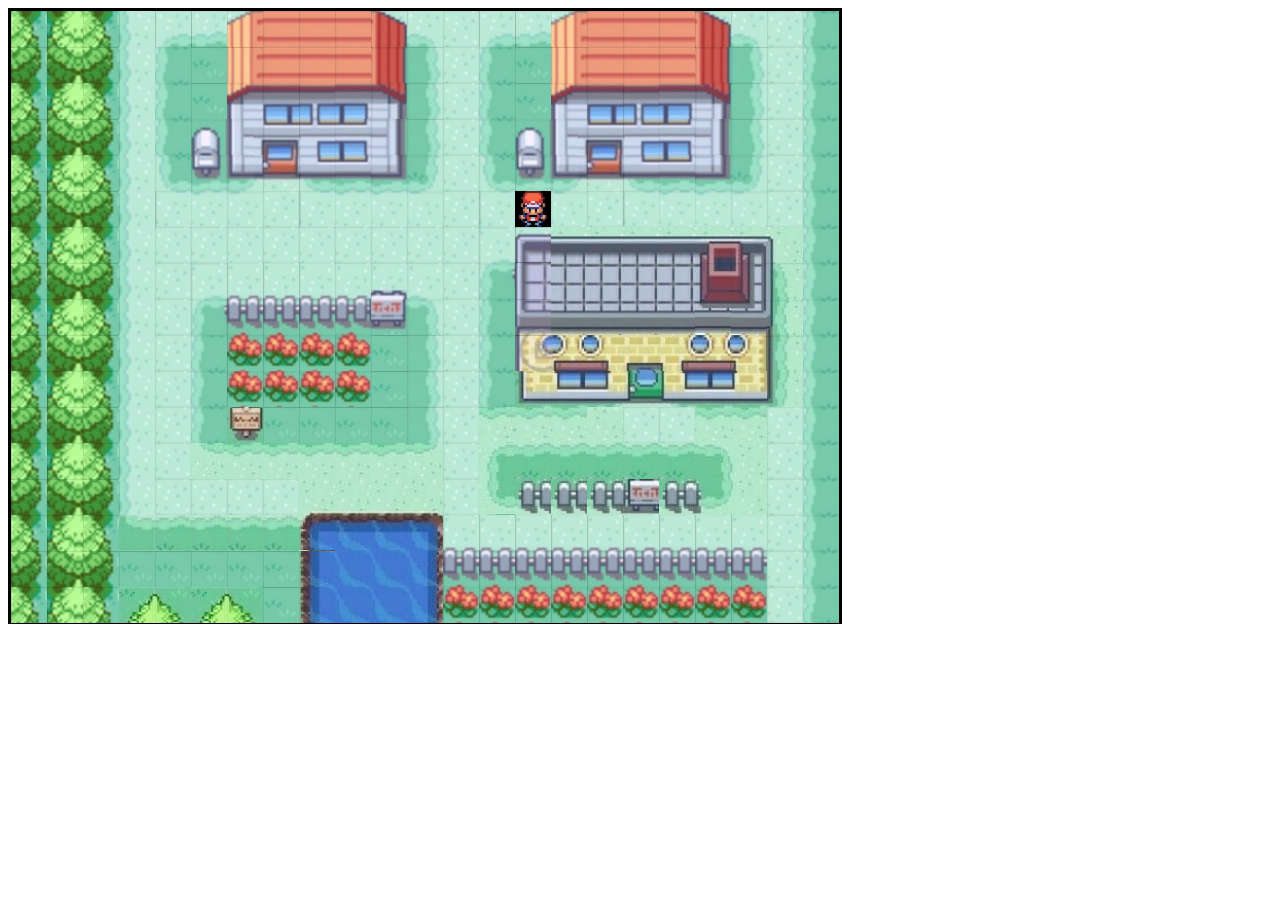
<file: index.html>
<!DOCTYPE html>
<html>
<head>
    <meta charset='utf-8'>
    <meta http-equiv='X-UA-Compatible' content='IE=edge'>
    <title>juego</title>
    <meta name='viewport' content='width=device-width, initial-scale=1'>
    <link rel="stylesheet" href="CSS/juego.css">
</head>
<body>

    <div class="grid"></div>
    <div id="score"></div>
    <script src="JS/scrip.js"></script>
    <script src="JS/scrip2.js"></script>
</body>
</html>
</file>
<file: CSS/juego.css>
.grid {
    width: 828px;
    height: 610px;
    border: solid black;
    display: flex;
    flex-wrap: wrap;
}

.grid div {
    width: 36px;
    height: 36px;
}

/*duro
.arbusto {
    background-image: url("../IMG/arbusto.jpeg");
    border-radius: 5px;
    position: relative;
    background-size: cover;
}
*/

/*transparente
.pasto-claro {
    background-image: url("../IMG/pasto.jpg") ;
    border: 5px ;
    position: relative;
    box-sizing: cover;
}
*/

.a {
    background-image: url("../IMG/18A.jpg");
    border: 5px;
    position: relative;
    background-size: cover;
}

.b{
    background-image: url("../IMG/2.jpg");
    border: 5px;
    position: relative;
    background-size: cover;
}

.c {
    background-image: url("../IMG/3.jpg");
    border: 5px;
    position: relative;
    background-size: cover;
}

.personaje {
    background-image: url('../IMG/personajee.jpg');
    position: relative;
    background-size: cover;
    border: 5px;
    /*border: none;
    z-index: 999;*/
    
}

.d {
    background-image: url('../IMG/4.jpg');
    border: 5px;
    position: relative;
    background-size: cover;
}

.e {
    background-image: url("../IMG/5.jpg") ;
    border: 5px ;
    position: relative;
    background-size: cover;
}

.f {
    background-image: url("../IMG/6.jpg") ;
    border: 5px ;
    position: relative;
    background-size: cover;
}

.g {
    background-image: url("../IMG/7.jpg") ;
    border: 5px ;
    position: relative;
    background-size: cover;
}

.h {
    background-image: url("../IMG/8.jpg") ;
    border: 5px ;
    position: relative;
    background-size: cover;
}

.i {
    background-image: url("../IMG/9.jpg") ;
    border: 5px ;
    position: relative;
    background-size: cover;
}

.j {
    background-image: url("../IMG/10.jpg") ;
    border: 5px ;
    position: relative;
    background-size: cover;
}

.k {
    background-image: url("../IMG/11.jpg") ;
    border: 5px ;
    position: relative;
    background-size: cover;
}

.l {
    background-image: url("../IMG/12.jpg") ;
    border: 5px ;
    position: relative;
    background-size: cover;
}

.m {
    background-image: url("../IMG/13.jpg") ;
    border: 5px ;
    position: relative;
    background-size: cover;
}

.n {
    background-image: url("../IMG/14.jpg") ;
    border: 5px ;
    position: relative;
    background-size: cover;
}

.o {
    background-image: url("../IMG/15.jpg") ;
    border: 5px ;
    position: relative;
    background-size: cover;
}

.p {
    background-image: url("../IMG/16A.jpg") ;
    border: 5px ;
    position: relative;
    background-size: cover;
}

.q {
    background-image: url("../IMG/16.jpg") ;
    border: 5px ;
    position: relative;
    background-size: cover;
}

.r {
    background-image: url("../IMG/17A.jpg") ;
    border: 5px ;
    position: relative;
    background-size: cover;
}

.s {
    background-image: url("../IMG/17.jpg") ;
    border: 5px ;
    position: relative;
    background-size: cover;
}

.t {
    background-image: url("../IMG/1.jpg");
    border: 5px;
    position: relative;
    background-size: cover;
}

.u {
    background-image: url("../IMG/18.jpg");
    border: 5px;
    position: relative;
    background-size: cover;
    z-index: 1;
}

.v {
    background-image: url("../IMG/19.jpg");
    border: 5px;
    position: relative;
    background-size: cover;
}

.w {
    background-image: url("../IMG/20.jpg");
    border: 5px;
    position: relative;
    background-size: cover;
}

.x {
    background-image: url("../IMG/21.jpg") ;
    border: 5px ;
    position: relative;
    background-size: cover;
}

.y {
    background-image: url("../IMG/22.jpg") ;
    border: 5px ;
    position: relative;
    background-size: cover;
}

.z {
    background-image: url("../IMG/23.jpg");
    border: 5px;
    position: relative;
    background-size: cover;
}

.aa {
    background-image: url("../IMG/24.jpg");
    border: 5px;
    position: relative;
    background-size: cover;
}

.ab {
    background-image: url("../IMG/25.jpg");
    border: 5px;
    position: relative;
    background-size: cover;
}

.ac {
    background-image: url("../IMG/26.jpg");
    border: 5px;
    position: relative;
    background-size: cover;
}

.ad {
    background-image: url("../IMG/27.jpg");
    border: 5px;
    position: relative;
    background-size: cover;
}

.ae {
    background-image: url("../IMG/28.jpg");
    border: 5px;
    position: relative;
    background-size: cover;
}

.af {
    background-image: url("../IMG/29.jpg");
    border: 5px;
    position: relative;
    background-size: cover;
}

.ag {
    background-image: url("../IMG/30.jpg");
    border: 5px;
    position: relative;
    background-size: cover;
}

.ah {
    background-image: url("../IMG/31.jpg");
    border: 5px;
    position: relative;
    background-size: cover;
}

.ai {
    background-image: url("../IMG/32.jpg");
    border: 5px;
    position: relative;
    background-size: cover;
}

.aj {
    background-image: url("../IMG/33.jpg");
    border: 5px;
    position: relative;
    background-size: cover;
}

.ak {
    background-image: url("../IMG/34.jpg");
    border: 5px;
    position: relative;
    background-size: cover;
}

.al {
    background-image: url("../IMG/35.jpg");
    border: 5px;
    position: relative;
    background-size: cover;
}

.am {
    background-image: url("../IMG/36.jpg");
    border: 5px;
    position: relative;
    background-size: cover;
}

.an {
    background-image: url("../IMG/37.jpg");
    border: 5px;
    position: relative;
    background-size: cover;
}

.ao {
    background-image: url("../IMG/38.jpg");
    border: 5px;
    position: relative;
    background-size: cover;
}

.ap {
    background-image: url("../IMG/39.jpg");
    border: 5px;
    position: relative;
    background-size: cover;
}

.aq {
    background-image: url("../IMG/40.jpg");
    border: 5px;
    position: relative;
    background-size: cover;
}

.ar {
    background-image: url("../IMG/40A.jpg");
    border: 5px;
    position: relative;
    background-size: cover;
}

.as {
    background-image: url("../IMG/41A.jpg");
    border: 5px;
    position: relative;
    background-size: cover;
}

.at {
    background-image: url("../IMG/41.jpg");
    border: 5px;
    position: relative;
    background-size: cover;
}

.au {
    background-image: url("../IMG/42.jpg");
    border: 5px;
    position: relative;
    background-size: cover;
}

.av {
    background-image: url("../IMG/43.jpg");
    border: 5px;
    position: relative;
    background-size: cover;
}

.aw {
    background-image: url("../IMG/44.jpg") ;
    border: 5px ;
    position: relative;
    background-size: cover;
}

.ax {
    background-image: url("../IMG/45.jpg");
    border: 5px;
    position: relative;
    background-size: cover;
}

.ay {
    background-image: url("../IMG/46.jpg");
    border: 5px;
    position: relative;
    background-size: cover;
}

.az {
    background-image: url("../IMG/47.jpg");
    border: 5px;
    position: relative;
    background-size: cover;
}

.ba {
    background-image: url("../IMG/48.jpg");
    border: 5px;
    position: relative;
    background-size: cover;
}

.bb {
    background-image: url("../IMG/49.jpg");
    border: 5px;
    position: relative;
    background-size: cover;
}

/* EXPANSION */

.bc {
    background-image: url("../IMG/71.png");
    border: 5px;
    position: relative;
    background-size: cover;
}

.bd {
    background-image: url("../IMG/75.png");
    border: 5px;
    position: relative;
    background-size: cover;
}

.be {
    background-image: url("../IMG/76.png");
    border: 5px;
    position: relative;
    background-size: cover;
}

.bf {
    background-image: url("../IMG/77.png");
    border: 5px;
    position: relative;
    background-size: cover;
}

.bg {
    background-image: url("../IMG/81.png");
    border: 5px;
    position: relative;
    background-size: cover;
}

.bh {
    background-image: url("../IMG/85.png");
    border: 5px;
    position: relative;
    background-size: cover;
}

.bi {
    background-image: url("../IMG/86.png");
    border: 5px;
    position: relative;
    background-size: cover;
}

.bj {
    background-image: url("../IMG/87.png");
    border: 5px;
    position: relative;
    background-size: cover;
}

.bk {
    background-image: url("../IMG/91.png");
    border: 5px;
    position: relative;
    background-size: cover;
}

.bl {
    background-image: url("../IMG/95.png");
    border: 5px;
    position: relative;
    background-size: cover;
}

.bm {
    background-image: url("../IMG/96.png");
    border: 5px;
    position: relative;
    background-size: cover;
}

.bn {
    background-image: url("../IMG/97.png");
    border: 5px;
    position: relative;
    background-size: cover;
}

.bo {
    background-image: url("../IMG/101.png");
    border: 5px;
    position: relative;
    background-size: cover;
}

.bp {
    background-image: url("../IMG/102.png");
    border: 5px;
    position: relative;
    background-size: cover;
}

.bq {
    background-image: url("../IMG/103.png");
    border: 5px;
    position: relative;
    background-size: cover;
}

.br {
    background-image: url("../IMG/104.png");
    border: 5px;
    position: relative;
    background-size: cover;
}

.bs {
    background-image: url("../IMG/105.png");
    border: 5px;
    position: relative;
    background-size: cover;
}

.bt {
    background-image: url("../IMG/106.png");
    border: 5px;
    position: relative;
    background-size: cover;
}

.bu {
    background-image: url("../IMG/107.png");
    border: 5px;
    position: relative;
    background-size: cover;
}

.bv {
    background-image: url("../IMG/73.png");
    border: 5px;
    position: relative;
    background-size: cover;
}

.bw {
    background-image: url("../IMG/74.png");
    border: 5px;
    position: relative;
    background-size: cover;
}

.bx {
    background-image: url("../IMG/755.png");
    border: 5px;
    position: relative;
    background-size: cover;
}

.by {
    background-image: url("../IMG/766.png");
    border: 5px;
    position: relative;
    background-size: cover;
}

.bz {
    background-image: url("../IMG/777.png");
    border: 5px;
    position: relative;
    background-size: cover;
}

.ca {
    background-image: url("../IMG/78.png");
    border: 5px;
    position: relative;
    background-size: cover;
}

.cb {
    background-image: url("../IMG/79.png");
    border: 5px;
    position: relative;
    background-size: cover;
}

.cbb {
    background-image: url("../IMG/799.png");
    border: 5px;
    position: relative;
    background-size: cover;
}

.cc {
    background-image: url("../IMG/80.png");
    border: 5px;
    position: relative;
    background-size: cover;
}

.cd {
    background-image: url("../IMG/811.png");
    border: 5px;
    position: relative;
    background-size: cover;
}

.ce {
    background-image: url("../IMG/82.png");
    border: 5px;
    position: relative;
    background-size: cover;
}

.cf {
    background-image: url("../IMG/83.png");
    border: 5px;
    position: relative;
    background-size: cover;
}

.cg {
    background-image: url("../IMG/1g.png");
    border: 5px;
    position: relative;
    background-size: cover;
}

.ch {
    background-image: url("../IMG/855.png");
    border: 5px;
    position: relative;
    background-size: cover;
}

.ci {
    background-image: url("../IMG/866.png");
    border: 5px;
    position: relative;
    background-size: cover;
}

.cj {
    background-image: url("../IMG/877.png");
    border: 5px;
    position: relative;
    background-size: cover;
}

.ck {
    background-image: url("../IMG/88.png");
    border: 5px;
    position: relative;
    background-size: cover;
}

.cl {
    background-image: url("../IMG/89.png");
    border: 5px;
    position: relative;
    background-size: cover;
}

.cm {
    background-image: url("../IMG/90.png");
    border: 5px;
    position: relative;
    background-size: cover;
}

.cn {
    background-image: url("../IMG/911.png");
    border: 5px;
    position: relative;
    background-size: cover;
}

.co {
    background-image: url("../IMG/92.png");
    border: 5px;
    position: relative;
    background-size: cover;
}

.cp {
    background-image: url("../IMG/93.png");
    border: 5px;
    position: relative;
    background-size: cover;
}

.cq {
    background-image: url("../IMG/94.png");
    border: 5px;
    position: relative;
    background-size: cover;
}

.cr {
    background-image: url("../IMG/1e.png");
    border: 5px;
    position: relative;
    background-size: cover;
}

.cs{
    background-image: url("../IMG/966.png");
    border: 5px;
    position: relative;
    background-size: cover;
}

.ct {
    background-image: url("../IMG/977.png");
    border: 5px;
    position: relative;
    background-size: cover;
}

.cu {
    background-image: url("../IMG/98.png");
    border: 5px;
    position: relative;
    background-size: cover;
}

.cv {
    background-image: url("../IMG/99.png");
    border: 5px;
    position: relative;
    background-size: cover;
}

.cw {
    background-image: url("../IMG/100.png");
    border: 5px;
    position: relative;
    background-size: cover;
}

.cx {
    background-image: url("../IMG/1a.png");
    border: 5px;
    position: relative;
    background-size: cover;
}

.cy {
    background-image: url("../IMG/1c.png");
    border: 5px;
    position: relative;
    background-size: cover;
}

.cz {
    background-image: url("../IMG/133.png");
    border: 5px;
    position: relative;
    background-size: cover;
}

.da {
    background-image: url("../IMG/1b.png");
    border: 5px;
    position: relative;
    background-size: cover;
}

.db {
    background-image: url("../IMG/1055.png");
    border: 5px;
    position: relative;
    background-size: cover;
}

.dc {
    background-image: url("../IMG/166.png");
    border: 5px;
    position: relative;
    background-size: cover;
}

.dd {
    background-image: url("../IMG/177.png");
    border: 5px;
    position: relative;
    background-size: cover;
}

.de {
    background-image: url("../IMG/108.png");
    border: 5px;
    position: relative;
    background-size: cover;
}

.df {
    background-image: url("../IMG/109.png");
    border: 5px;
    position: relative;
    background-size: cover;
}

.cg {
    background-image: url("../IMG/110.png");
    border: 5px;
    position: relative;
    background-size: cover;
}

.ch {
    background-image: url("../IMG/122.png");
    border: 5px;
    position: relative;
    background-size: cover;
}

.cii {
    background-image: url("../IMG/1z.png");
    border: 5px;
    position: relative;
    background-size: contain ;
}

.cjj {
    background-image: url("../IMG/955.png");
    border: 5px;
    position: relative;
    background-size: contain ; 
}

.zz {
    background-image: url("../IMG/0.jpg");
    border: 5px;
    position: relative;
    background-size: contain ; 
}

/*  cada letra pertenece a un numero para el mapa en el js
    0 - a
    1 - t
    2 - b
    3 - c
    4 - d
    5 - e
    6 - f
    7 - g
    8 - h
    9 - i
    10 - j
    11 - k
    12 - l
    13 - m
    14 - n
    15 - o
    16 - q
    50 - p
    17 - s
    51 - r
    18 - u
    19 - v
    20 - w
    21 - x
    22 - y
    23 - z
    24 - aa
    25 - ab
    26 - ac
    27 - ad
    28 - ae
    29 - af
    30 - ag
    31 - ah
    32 - ai
    33 - aj
    34 - ak
    35 - al
    36 - am
    37 - an
    38 - ao
    39 - ap
    40 - aq
    52 - ar
    53 - as
    41 - at
    42 - au
    43 - av
    44 - aw
    45 - ax
    46 - ay
    47 - az
    48 - ba
    49 - bb

    EXPANSION DEL MAPA

    54 - BC
    55 - BD
    56 - BE
    57 - BF
    58 - BG
    59 - BH
    60 - BI
    61 - BJ
    62 - BK
    63 - BL
    64 - BM
    65 - BN
    66 - BO
    67 - BP
    68 - BQ
    69 - BR
    70 - BS
    71 - BT
    72 - BU

    EXPANSION 2 (ABAJO)
    73 - BV
    74 - BW
    755 - BX
    766 - BY
    777 - BZ
    78 - CA
    79 - CB
    80 - CC
    811 - CD
    82 - CE
    83 - CF
    84 - CG
    855 - CH
    866 - CI
    877 - CJ
    88 - CK
    89 - CL
    90 - CM
    911 - CN
    92 - CO
    93 - CP
    94 - CQ
    955 - CR
    966 - CS
    977 - CT
    98 - CU
    98 - CV
    100 - CW
    1011 - CX
    1022 - CY
    1033 - CZ
    1044 - DA
    1055 - DB
    1066 - DC
    1077 - DD
    108 - DE
    109 - DF
    110 - DG
    10
*/
</file>
